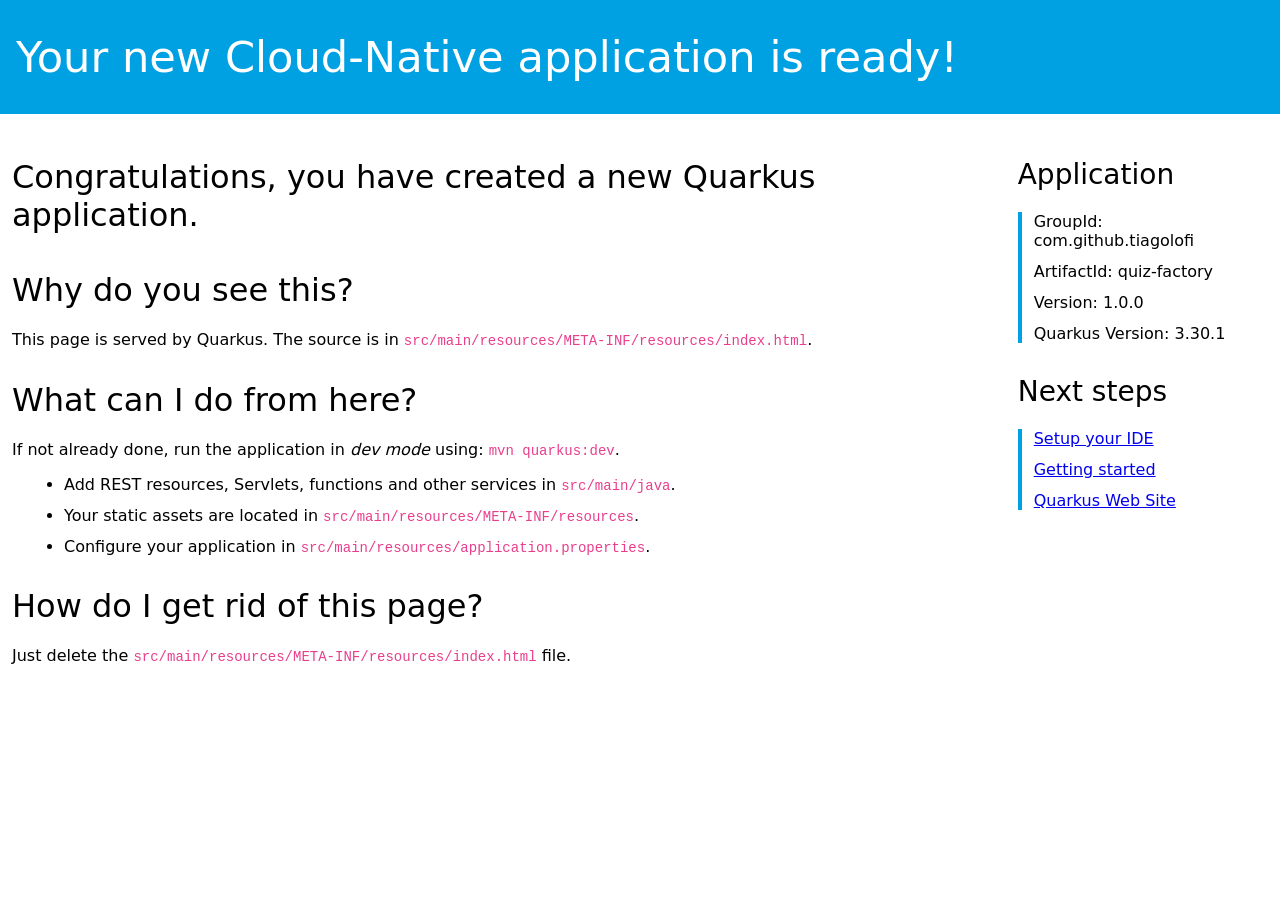
<file: src/main/resources/META-INF/resources/index.html>
<!DOCTYPE html>
<html lang="en">
<head>
    <meta charset="UTF-8">
    <title>quiz-factory - 1.0.0</title>
    <style>
        h1, h2, h3, h4, h5, h6 {
            margin-bottom: 0.5rem;
            font-weight: 400;
            line-height: 1.5;
        }

        h1 {
            font-size: 2.5rem;
        }

        h2 {
            font-size: 2rem
        }

        h3 {
            font-size: 1.75rem
        }

        h4 {
            font-size: 1.5rem
        }

        h5 {
            font-size: 1.25rem
        }

        h6 {
            font-size: 1rem
        }

        .lead {
            font-weight: 300;
            font-size: 2rem;
        }

        .banner {
            font-size: 2.7rem;
            margin: 0;
            padding: 2rem 1rem;
            background-color: #00A1E2;
            color: white;
        }

        body {
            margin: 0;
            font-family: -apple-system, system-ui, "Segoe UI", Roboto, "Helvetica Neue", Arial, sans-serif, "Apple Color Emoji", "Segoe UI Emoji", "Segoe UI Symbol", "Noto Color Emoji";
        }

        code {
            font-family: SFMono-Regular, Menlo, Monaco, Consolas, "Liberation Mono", "Courier New", monospace;
            font-size: 87.5%;
            color: #e83e8c;
            word-break: break-word;
        }

        .left-column {
            padding: .75rem;
            max-width: 75%;
            min-width: 55%;
        }

        .right-column {
            padding: .75rem;
            max-width: 25%;
        }

        .container {
            display: flex;
            width: 100%;
        }

        li {
            margin: 0.75rem;
        }

        .right-section {
            margin-left: 1rem;
            padding-left: 0.5rem;
        }

        .right-section h3 {
            padding-top: 0;
            font-weight: 200;
        }

        .right-section ul {
            border-left: 0.3rem solid #00A1E2;
            list-style-type: none;
            padding-left: 0;
        }

    </style>
</head>
<body>

<div class="banner lead">
    Your new Cloud-Native application is ready!
</div>

<div class="container">
    <div class="left-column">
        <p class="lead"> Congratulations, you have created a new Quarkus application.</p>

        <h2>Why do you see this?</h2>

        <p>This page is served by Quarkus. The source is in
            <code>src/main/resources/META-INF/resources/index.html</code>.</p>

        <h2>What can I do from here?</h2>

        <p>If not already done, run the application in <em>dev mode</em> using: <code>mvn quarkus:dev</code>.
        </p>
        <ul>
          <li>Add REST resources, Servlets, functions and other services in <code>src/main/java</code>.</li>
          <li>Your static assets are located in <code>src/main/resources/META-INF/resources</code>.</li>
          <li>Configure your application in <code>src/main/resources/application.properties</code>.
          </li>
        </ul>

        <h2>How do I get rid of this page?</h2>
        <p>Just delete the <code>src/main/resources/META-INF/resources/index.html</code> file.</p>
    </div>
    <div class="right-column">
        <div class="right-section">
            <h3>Application</h3>
            <ul>
                <li>GroupId: com.github.tiagolofi</li>
                <li>ArtifactId: quiz-factory</li>
                <li>Version: 1.0.0</li>
                <li>Quarkus Version: 3.30.1</li>
            </ul>
        </div>
        <div class="right-section">
            <h3>Next steps</h3>
            <ul>
                <li><a href="https://quarkus.io/guides/maven-tooling.html">Setup your IDE</a></li>
                <li><a href="https://quarkus.io/guides/getting-started-guide.html">Getting started</a></li>
                <li><a href="https://quarkus.io">Quarkus Web Site</a></li>
            </ul>
        </div>
    </div>
</div>


</body>
</html>
</file>
